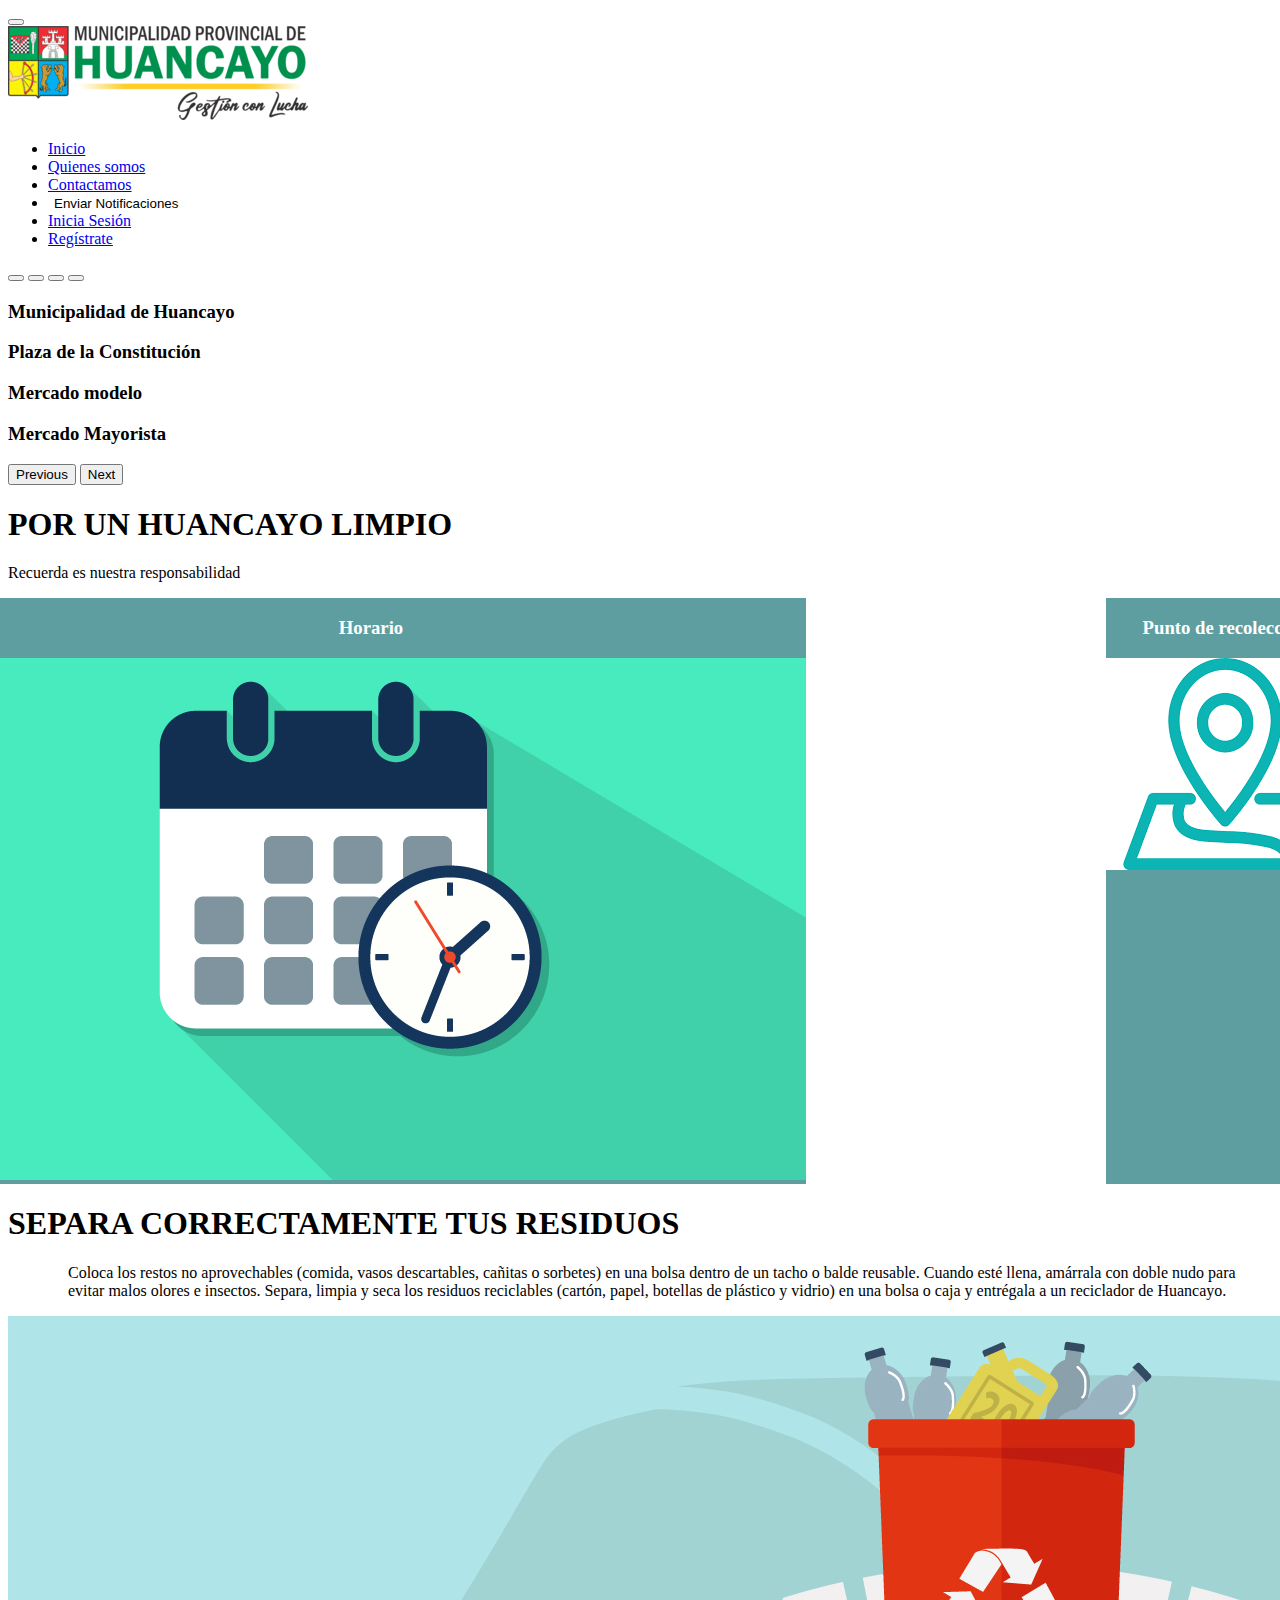
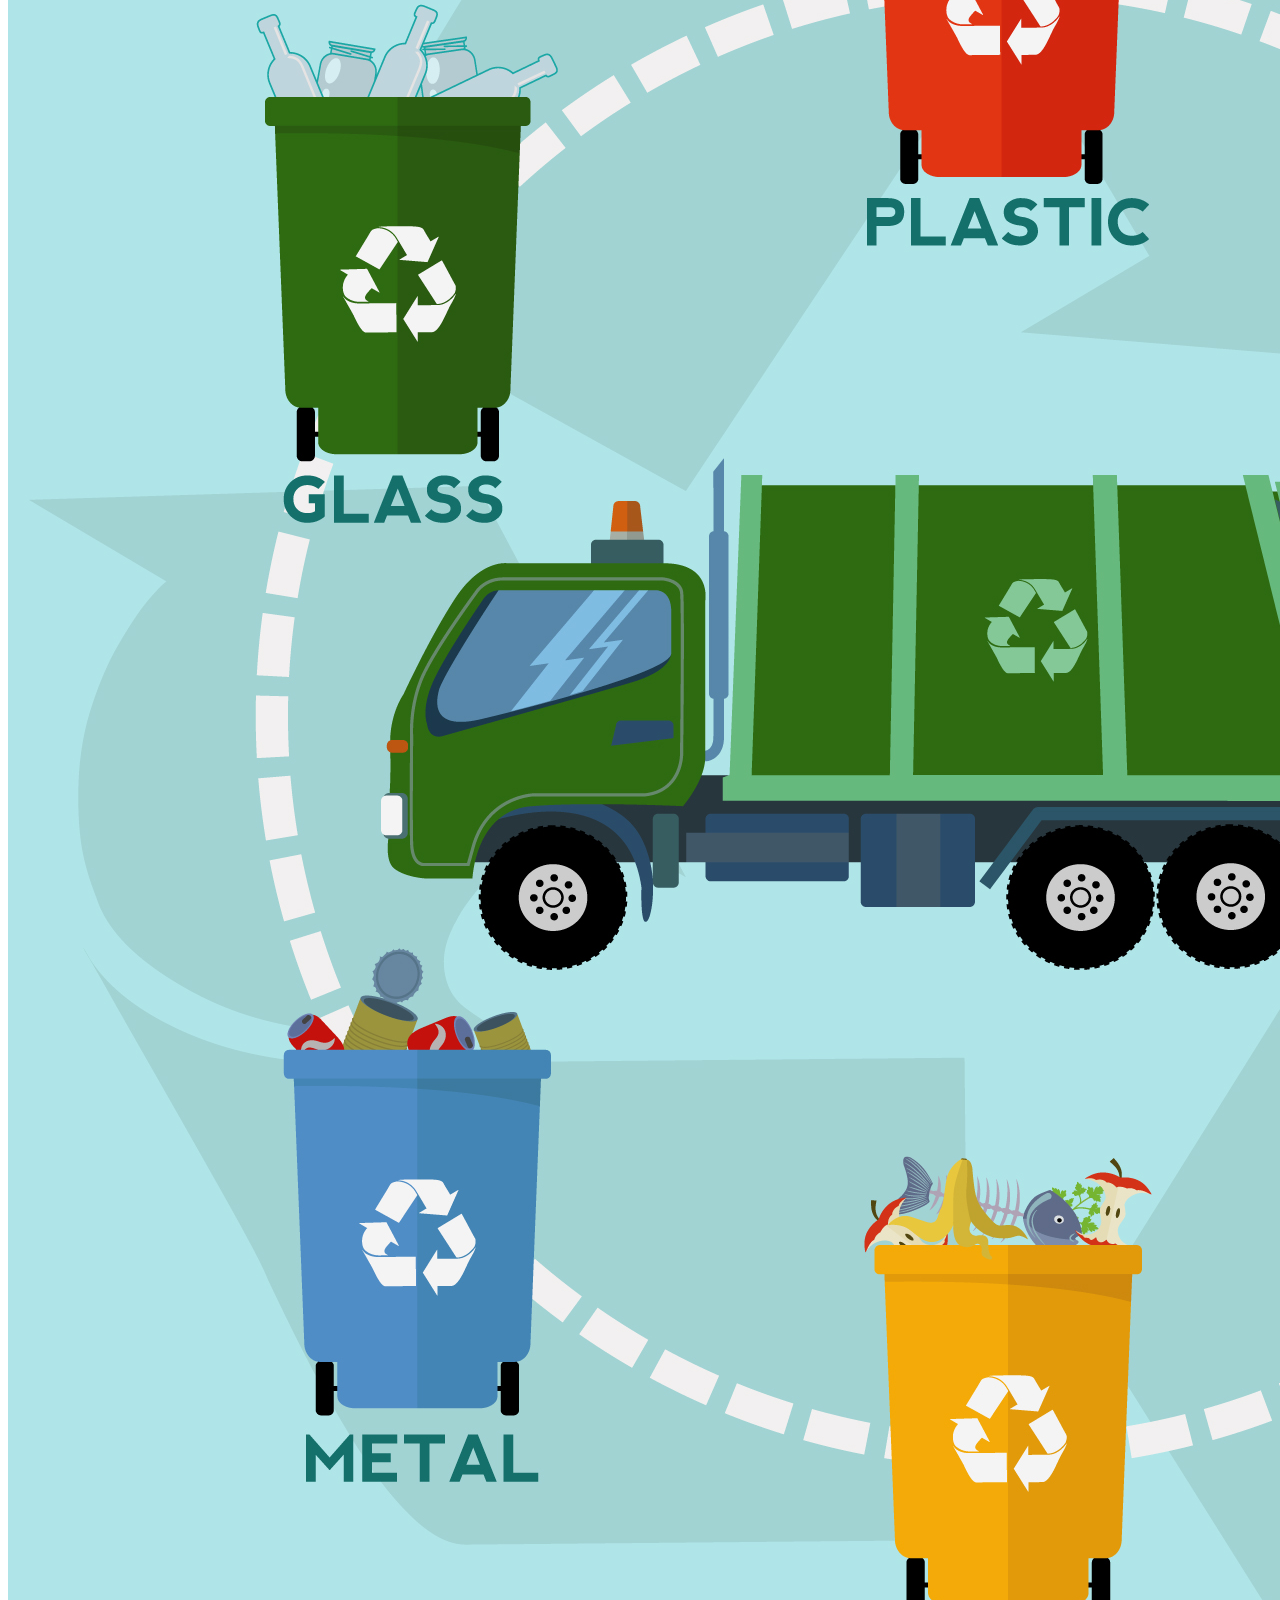
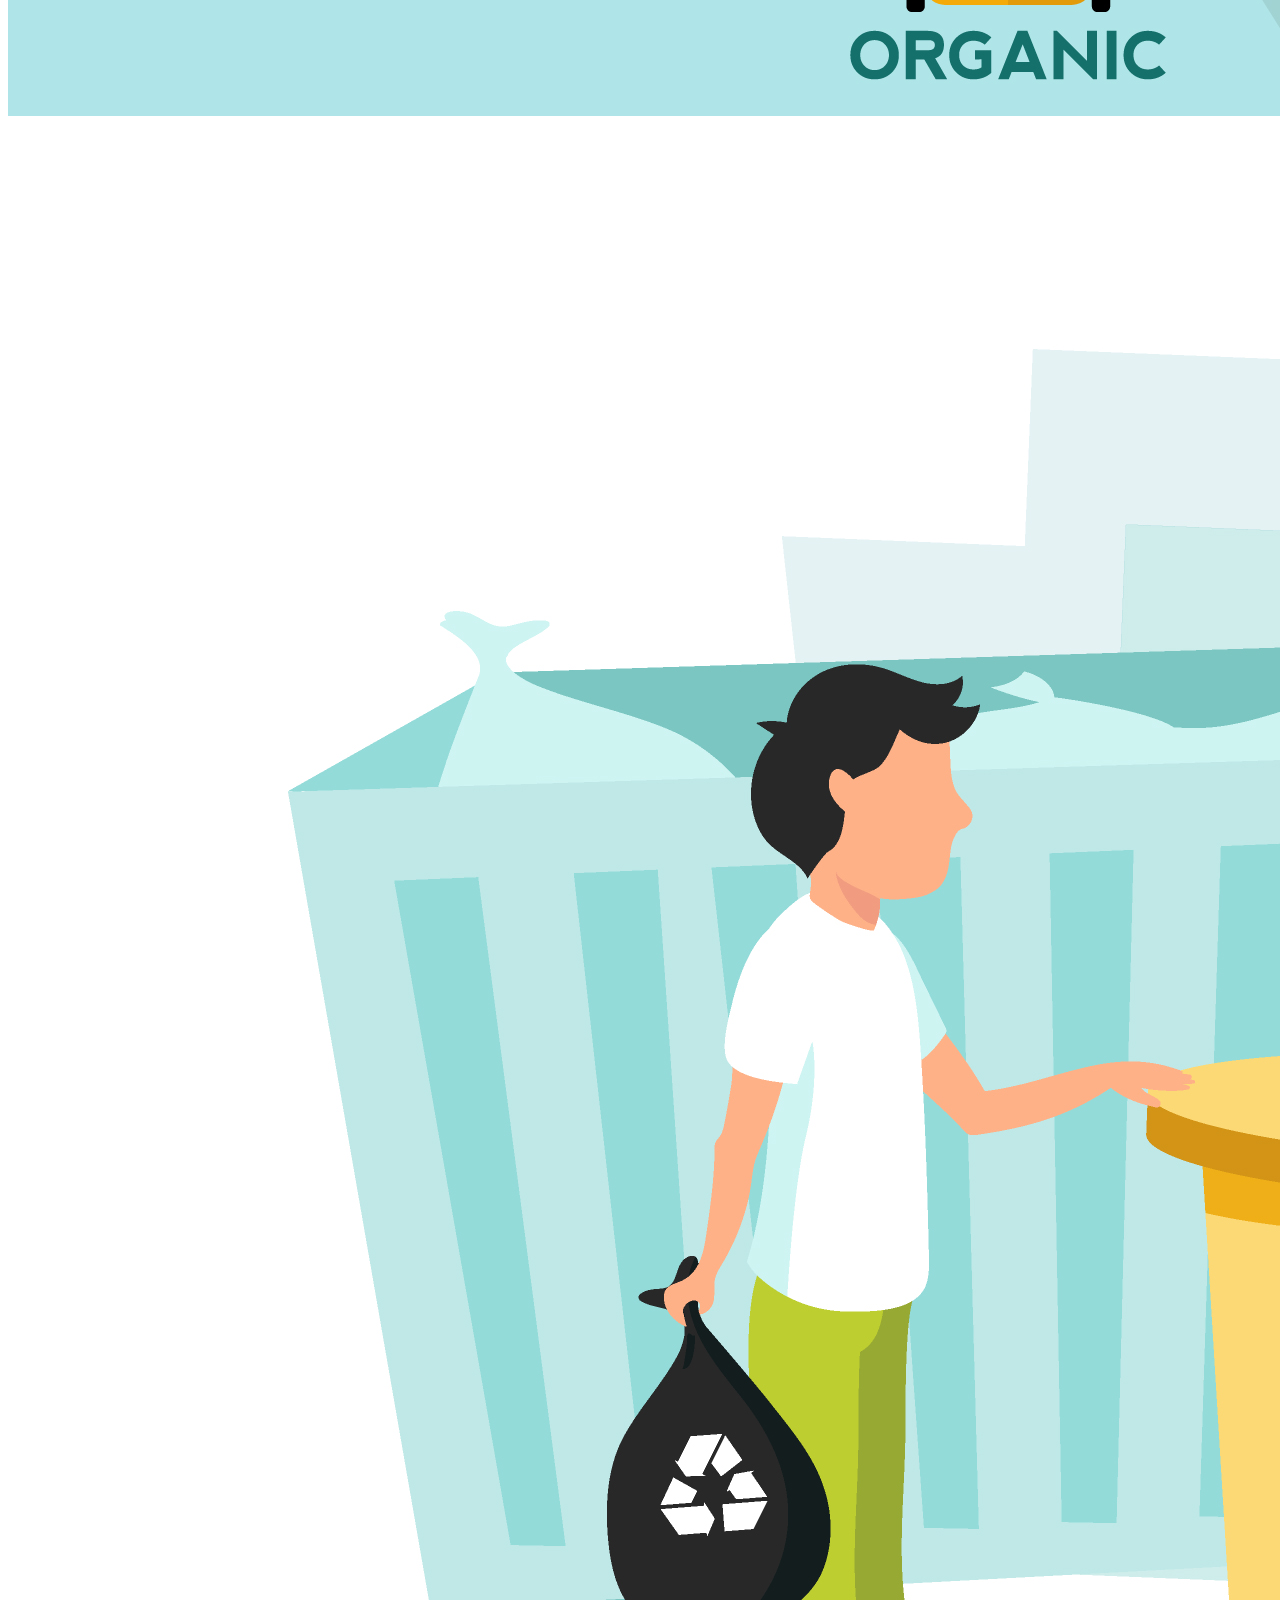
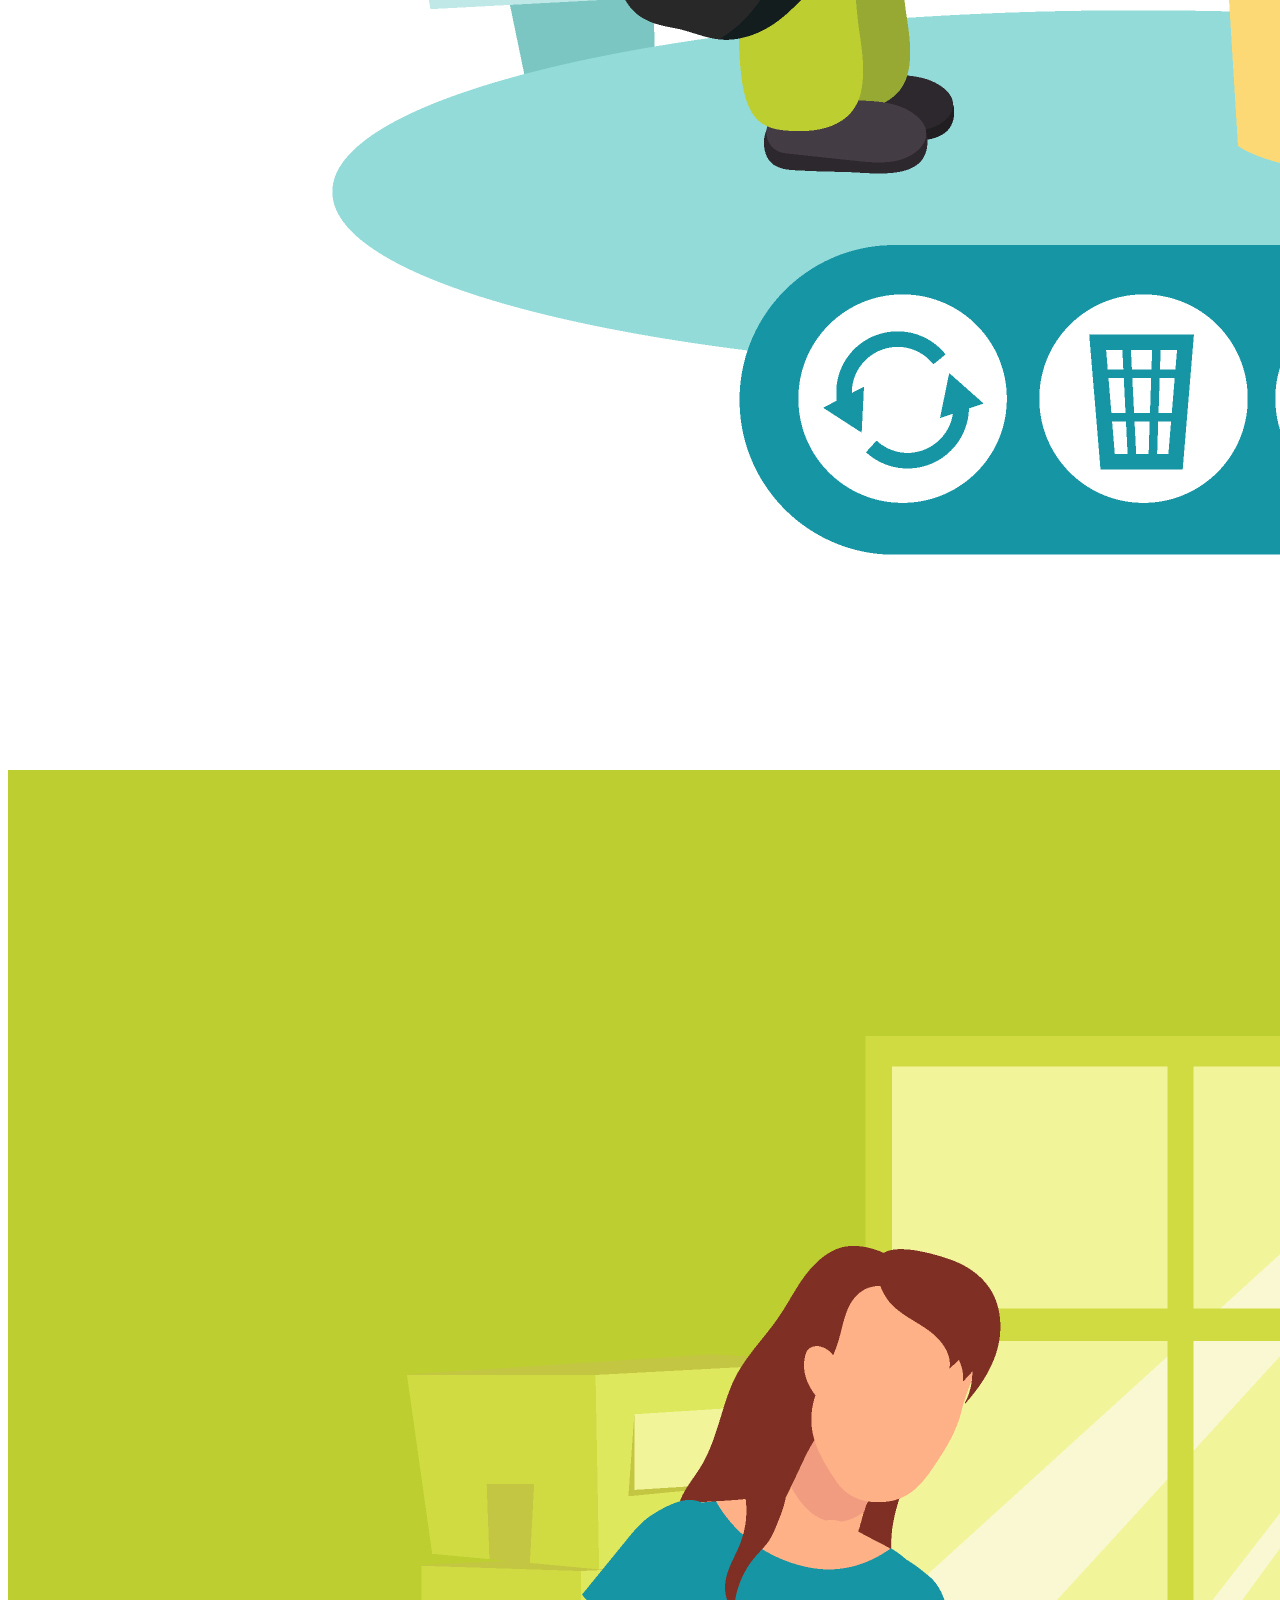
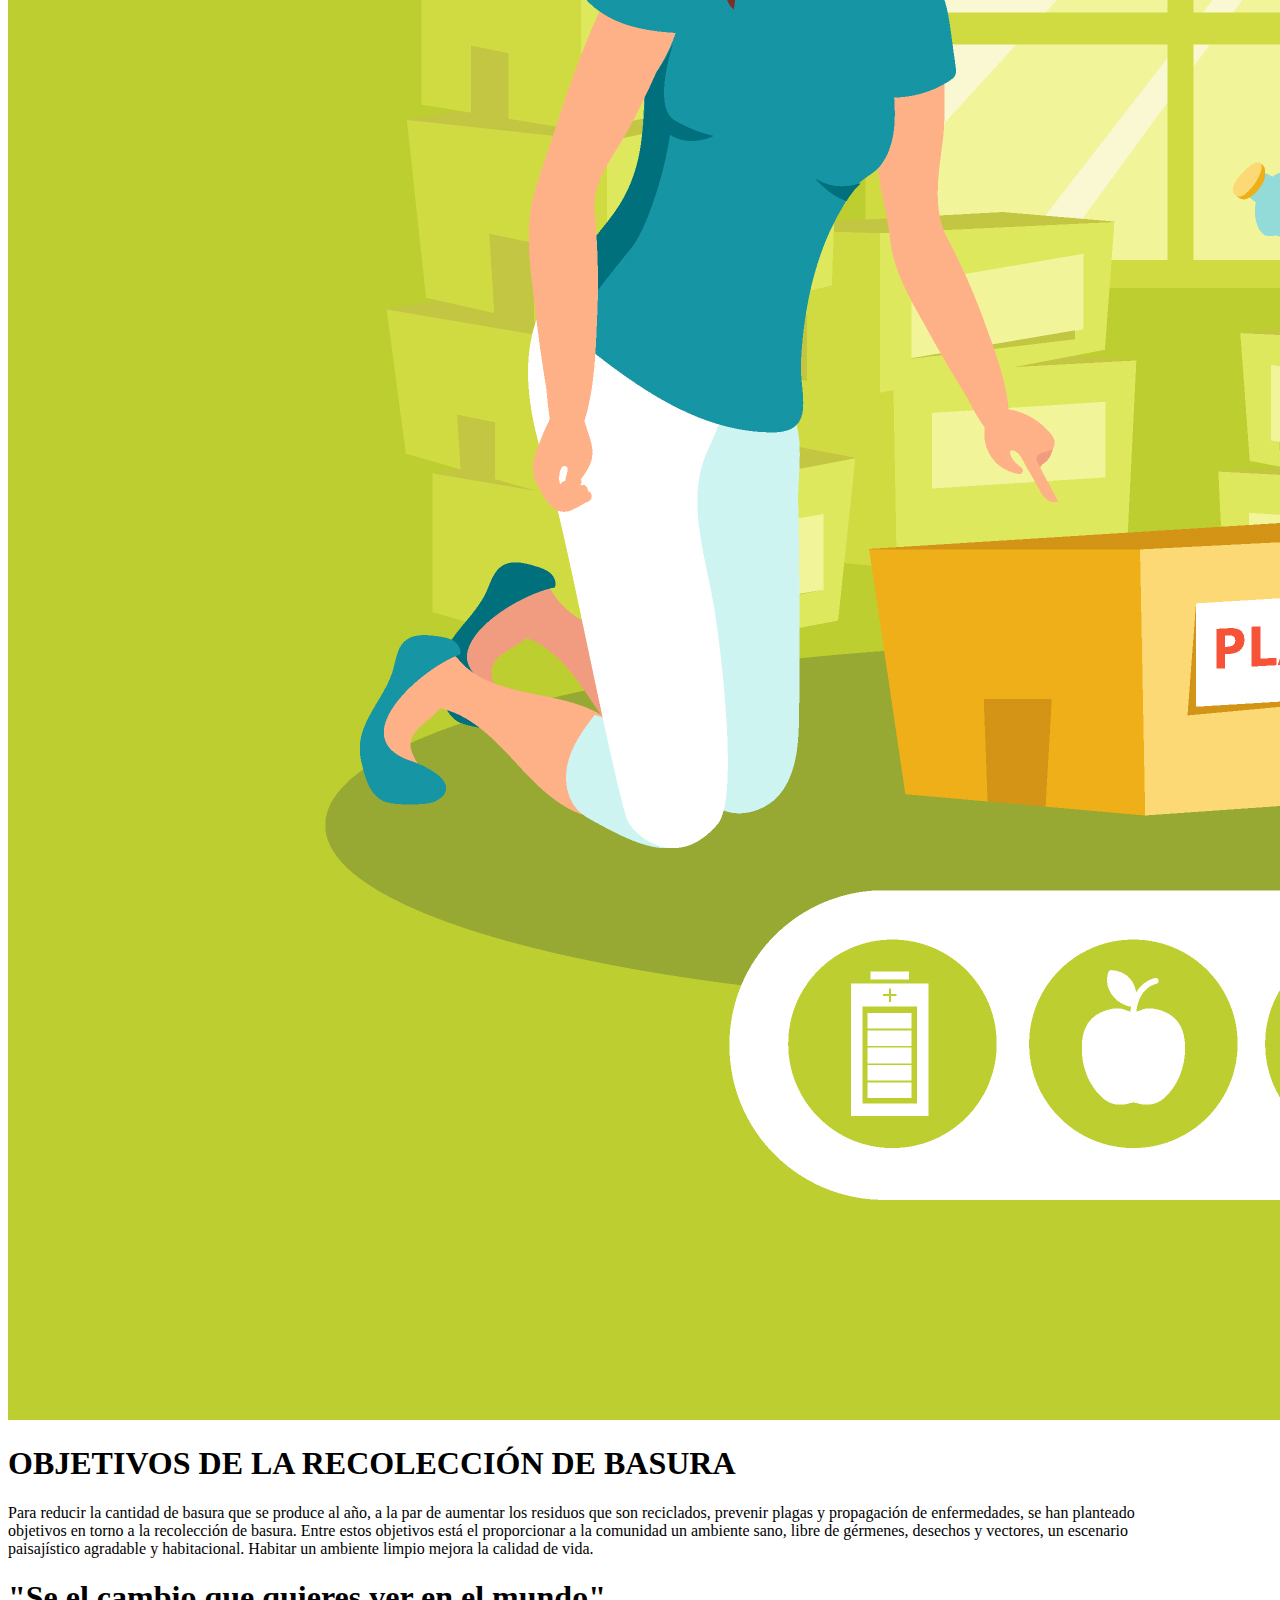
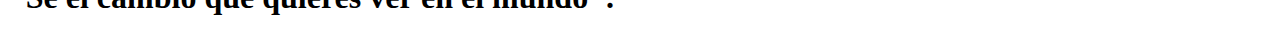
<file: index.html>
<!doctype html>
<html lang="en">

<head>
  <title>Municipalidad de Huancayo</title>
  <!-- Required meta tags -->
  <meta charset="utf-8">
  <meta name="viewport" content="width=device-width, initial-scale=1, shrink-to-fit=no">

  <!-- Bootstrap CSS v5.2.1 -->
  <link href="https://cdn.jsdelivr.net/npm/bootstrap@5.2.1/dist/css/bootstrap.min.css" rel="stylesheet"
    integrity="sha384-iYQeCzEYFbKjA/T2uDLTpkwGzCiq6soy8tYaI1GyVh/UjpbCx/TYkiZhlZB6+fzT" crossorigin="anonymous">
    <link href="https://fonts.googleapis.com/css2?family=Mulish:wght@300&display=swap" rel="stylesheet">
    <link rel="stylesheet" href="https://cdnjs.cloudflare.com/ajax/libs/font-awesome/5.15.3/css/all.min.css">
    <link rel="stylesheet" href="http://localhost:8080/appweb/css/estilos3.css">
</head>

<body>
<header>
<nav class="navbar navbar-expand-lg navbar-light bg-success-claro fixed-top">
  <div class="container">
  
    <!--<a class="navbar-brand" href="#">Start Bootstrap</a>-->
    <button class="navbar-toggler" type="button" data-bs-toggle="collapse" data-bs-target="#navbarResponsive" aria-controls="navbarResponsive" aria-expanded="false" aria-label="Toggle navigation">
      <span class="navbar-toggler-icon"></span>
    </button>
    <div class="collapse navbar-collapse" id="navbarResponsive">
    <img src="./src/img/LOGO.png" class="div-img">
      <ul class="navbar-nav ms-auto">
        <li class="nav-item active">
          <a class="nav-link text-white" href="./index.html">Inicio</a>
        </li>
        </li>
        <li class="nav-item ms-4">
          <a class="nav-link text-white" href="#">Quienes somos</a>
        </li>
        <li class="nav-item ms-4">
          <a class="nav-link text-white" href="#">Contactamos</a>
        </li>
        <li class="nav-item ms-4">
          <button class="nav-link text-white" id="button" style="border: none; background-color: transparent;">Enviar Notificaciones</button>
          <script src="./configuraciones/notificacion.js"></script>
        </li>
        <li class="nav-item ms-4">
          <a class="nav-link text-white"href="login/index.php">Inicia Sesión</a>
        </li>
        <li class="nav-item ms-4">
          <a class="nav-link text-white"href="usuario/vista_RegistroUsuario.php">Regístrate</a>
        </li>
      
      </ul>
    </div>
  </div>
</nav>

<header>

  <div id="carouselExampleCaptions" class="carousel slide" data-bs-ride="carousel">
    <div class="carousel-indicators">
      <button type="button" data-bs-target="#carouselExampleCaptions" data-bs-slide-to="0" class="active" aria-current="true" aria-label="Slide 1"></button>
      <button type="button" data-bs-target="#carouselExampleCaptions" data-bs-slide-to="1" aria-label="Slide 2"></button>
      <button type="button" data-bs-target="#carouselExampleCaptions" data-bs-slide-to="2" aria-label="Slide 3"></button>
      <button type="button" data-bs-target="#carouselExampleCaptions" data-bs-slide-to="3" aria-label="Slide 4"></button>
    </div>
    <div class="carousel-inner">
      <div class="carousel-item active" style="background-image: url('http://localhost:8080/appweb/src/img/Municipalidad_de_Huancayo.jpg')">
        <div class="carousel-caption">
          <h3 class="text-success bg-light">Municipalidad de Huancayo</h3>
          <p></p>
        </div>
      </div>
      <div class="carousel-item" style="background-image: url('http://localhost:8080/appweb/src/img/plaza.jpg')">
        <div class="carousel-caption">
          <h3 class="text-success bg-light">Plaza de la Constitución</h3>
          <p></p>
        </div>
      </div>
      <div class="carousel-item" style="background-image: url('http://localhost:8080/appweb/src/img/Mercado_modelo.jpg')">
        <div class="carousel-caption">
          <h3 class="text-success bg-light">Mercado modelo</h3>
          <p></p>
        </div>
      </div>
      <div class="carousel-item" style="background-image: url('http://localhost:8080/appweb/src/img/Mercado_mayorista.jpg')">
        <div class="carousel-caption">
          <h3 class="text-success bg-light">Mercado Mayorista</h3>
          <p></p>
        </div>
      </div>
    </div>
    <button class="carousel-control-prev" type="button" data-bs-target="#carouselExampleCaptions" data-bs-slide="prev">
      <span class="carousel-control-prev-icon" aria-hidden="true"></span>
      <span class="visually-hidden">Previous</span>
    </button>
    <button class="carousel-control-next" type="button" data-bs-target="#carouselExampleCaptions" data-bs-slide="next">
      <span class="carousel-control-next-icon" aria-hidden="true"></span>
      <span class="visually-hidden">Next</span>
    </button>
  </div>
</header>

<!-- Page Content -->
<section class="py-5">
  <div class="container">
    <h1 class="fw-light text-success text-center">POR UN HUANCAYO LIMPIO</h1>
    <p class="lead text-center">Recuerda es nuestra responsabilidad</p>
  </div>
  <div class="bg-success-claro2 py-5" style="display: flex; justify-content: center;">
    <div style="align-items: center; background-color: cadetblue;">
      <h3 style="text-align: center; color: white;">Horario</h3>
      <input type="image" src="./src/img/Horario.jpg" href="#" class="div-img2">
    </div>
    <div style="align-items: center; background-color:cadetblue; margin-left: 300px;">
      <h3 style="text-align: center; color: white;">Punto de recoleccion</h3>
      <input type="image" src="./src/img/Punto_de_Recoleccion.png" class="div-img2">
    </div>
  </div>
  <div class="row bg-light">
    <div class="col-6 py-5">
      <h1 class="fw-light text-success text-center">SEPARA CORRECTAMENTE TUS RESIDUOS</h1>
      <p class="lead text-align py-4" style="margin-left: 60px;">Coloca los restos no aprovechables (comida, vasos descartables, cañitas o sorbetes) 
        en una bolsa dentro de un tacho o balde reusable. Cuando esté llena, amárrala con doble nudo para evitar malos 
        olores e insectos. Separa, limpia y seca los residuos reciclables (cartón, papel, botellas de plástico y vidrio) 
        en una bolsa o caja y entrégala a un reciclador de Huancayo.</p>
    </div>
    <div class="d-flex col-6 justify-content-center py-5">
      <img src="./src/img/SepararResiduos.jpg" class="div-img3">
    </div>
  </div>
  <div class="row bg-success">
    <div class="d-flex col-6 justify-content-center py-5">
      <img src="./src/img/ObjetivosRecoleccionBasura.jpg" class="div-img3"> 
    </div>
    <div class="col-6 py-5 ">
      <h1 class="fw-light text-white text-center"  style="margin-right: 80px;">OBJETIVOS DE LA RECOLECCIÓN DE BASURA</h1>
      <p class="lead text-align text-white py-4" style="margin-right: 80px;">Para reducir la cantidad de basura que se produce al año, 
        a la par de aumentar los residuos que son reciclados, prevenir plagas y propagación de enfermedades, 
        se han planteado objetivos en torno a la recolección de basura. Entre estos objetivos está el proporcionar a la comunidad un ambiente sano, 
        libre de gérmenes, desechos y vectores, un escenario paisajístico agradable y habitacional. Habitar un ambiente limpio mejora la calidad de vida.</p>
    </div>
  </div>
  <div class="row bg-success-claro">
    <div class="py-5 ">
      <h1 class="fw-light text-white text-center">"Se el cambio que quieres ver en el mundo".</h1>
    </div>
  </div>
</section>
<main>

</main>
<footer>
    <!-- place footer here -->
</footer>
  <!-- Bootstrap JavaScript Libraries -->
<script src="https://cdn.jsdelivr.net/npm/@popperjs/core@2.11.6/dist/umd/popper.min.js"
    integrity="sha384-oBqDVmMz9ATKxIep9tiCxS/Z9fNfEXiDAYTujMAeBAsjFuCZSmKbSSUnQlmh/jp3" crossorigin="anonymous">
</script>

<script src="https://cdn.jsdelivr.net/npm/bootstrap@5.2.1/dist/js/bootstrap.min.js"
  integrity="sha384-7VPbUDkoPSGFnVtYi0QogXtr74QeVeeIs99Qfg5YCF+TidwNdjvaKZX19NZ/e6oz" crossorigin="anonymous">
</script>
<script>
</script>

</body>

</html>
</file>
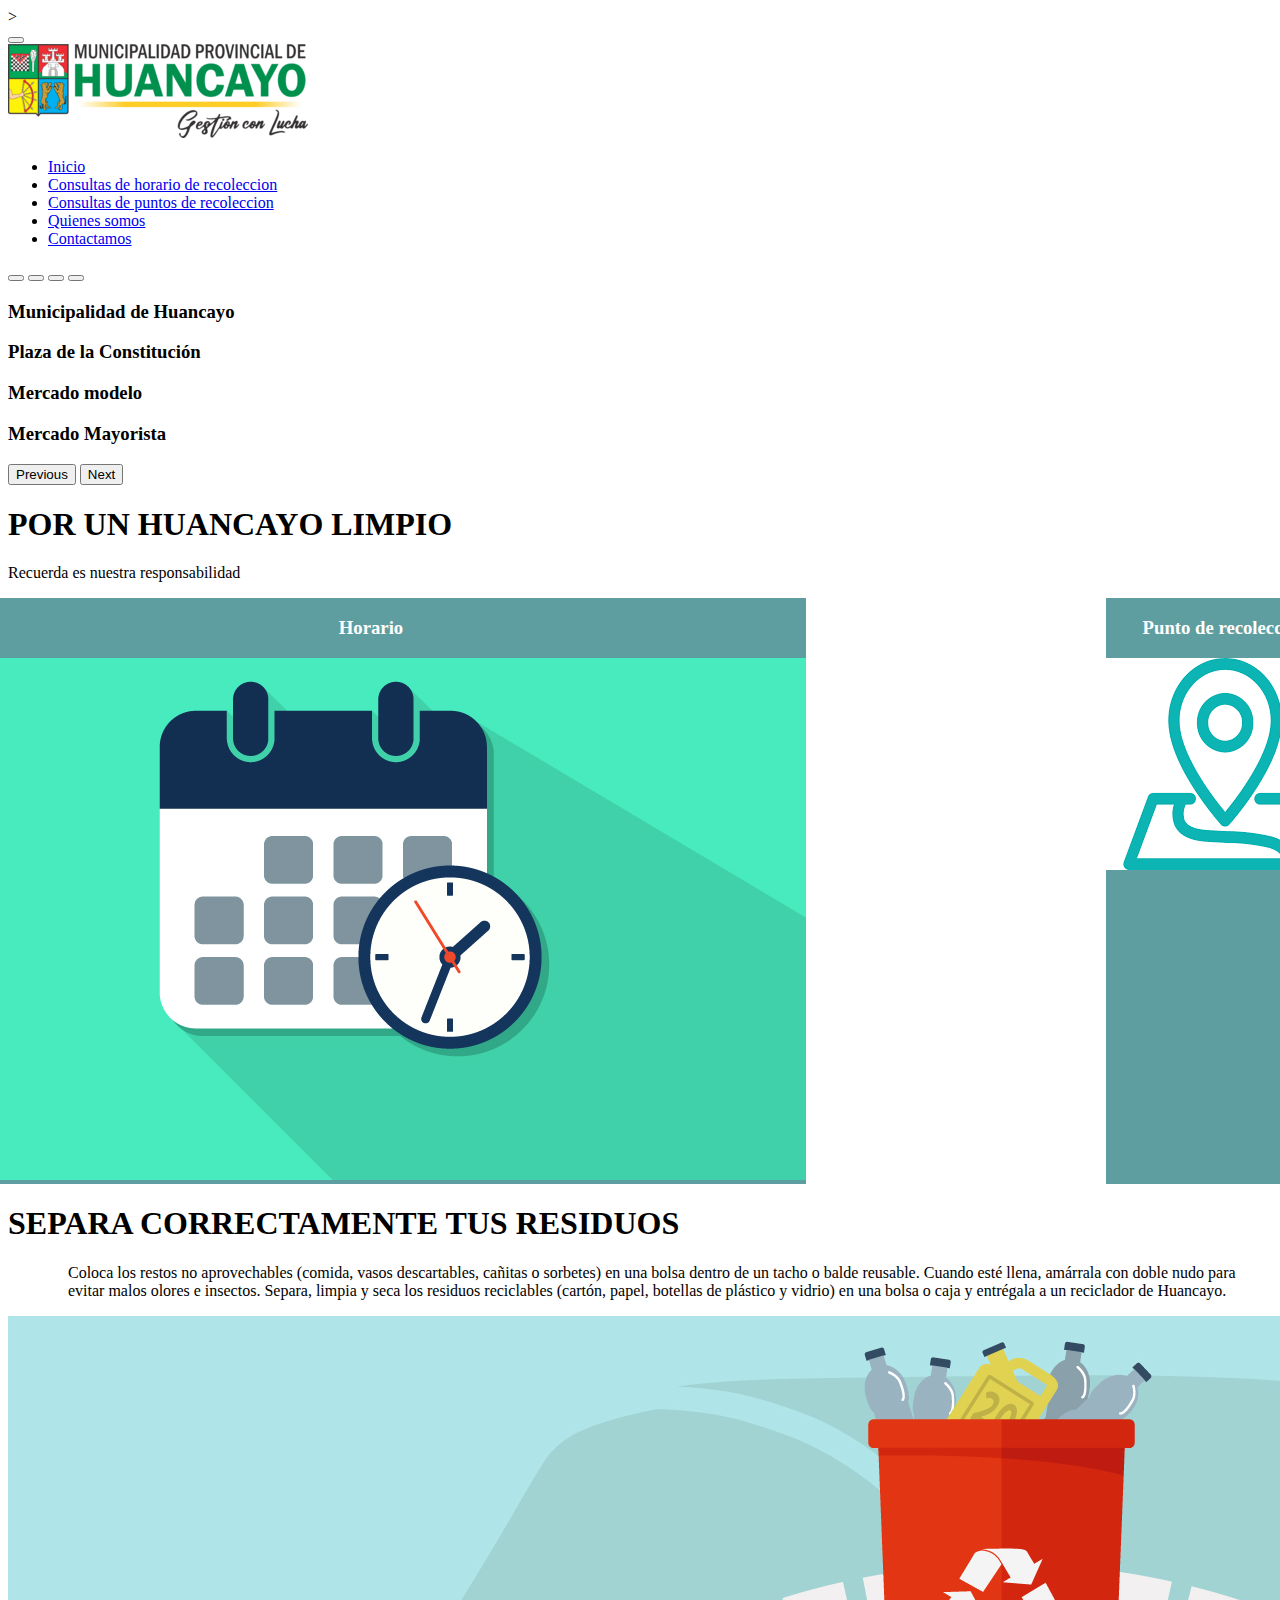
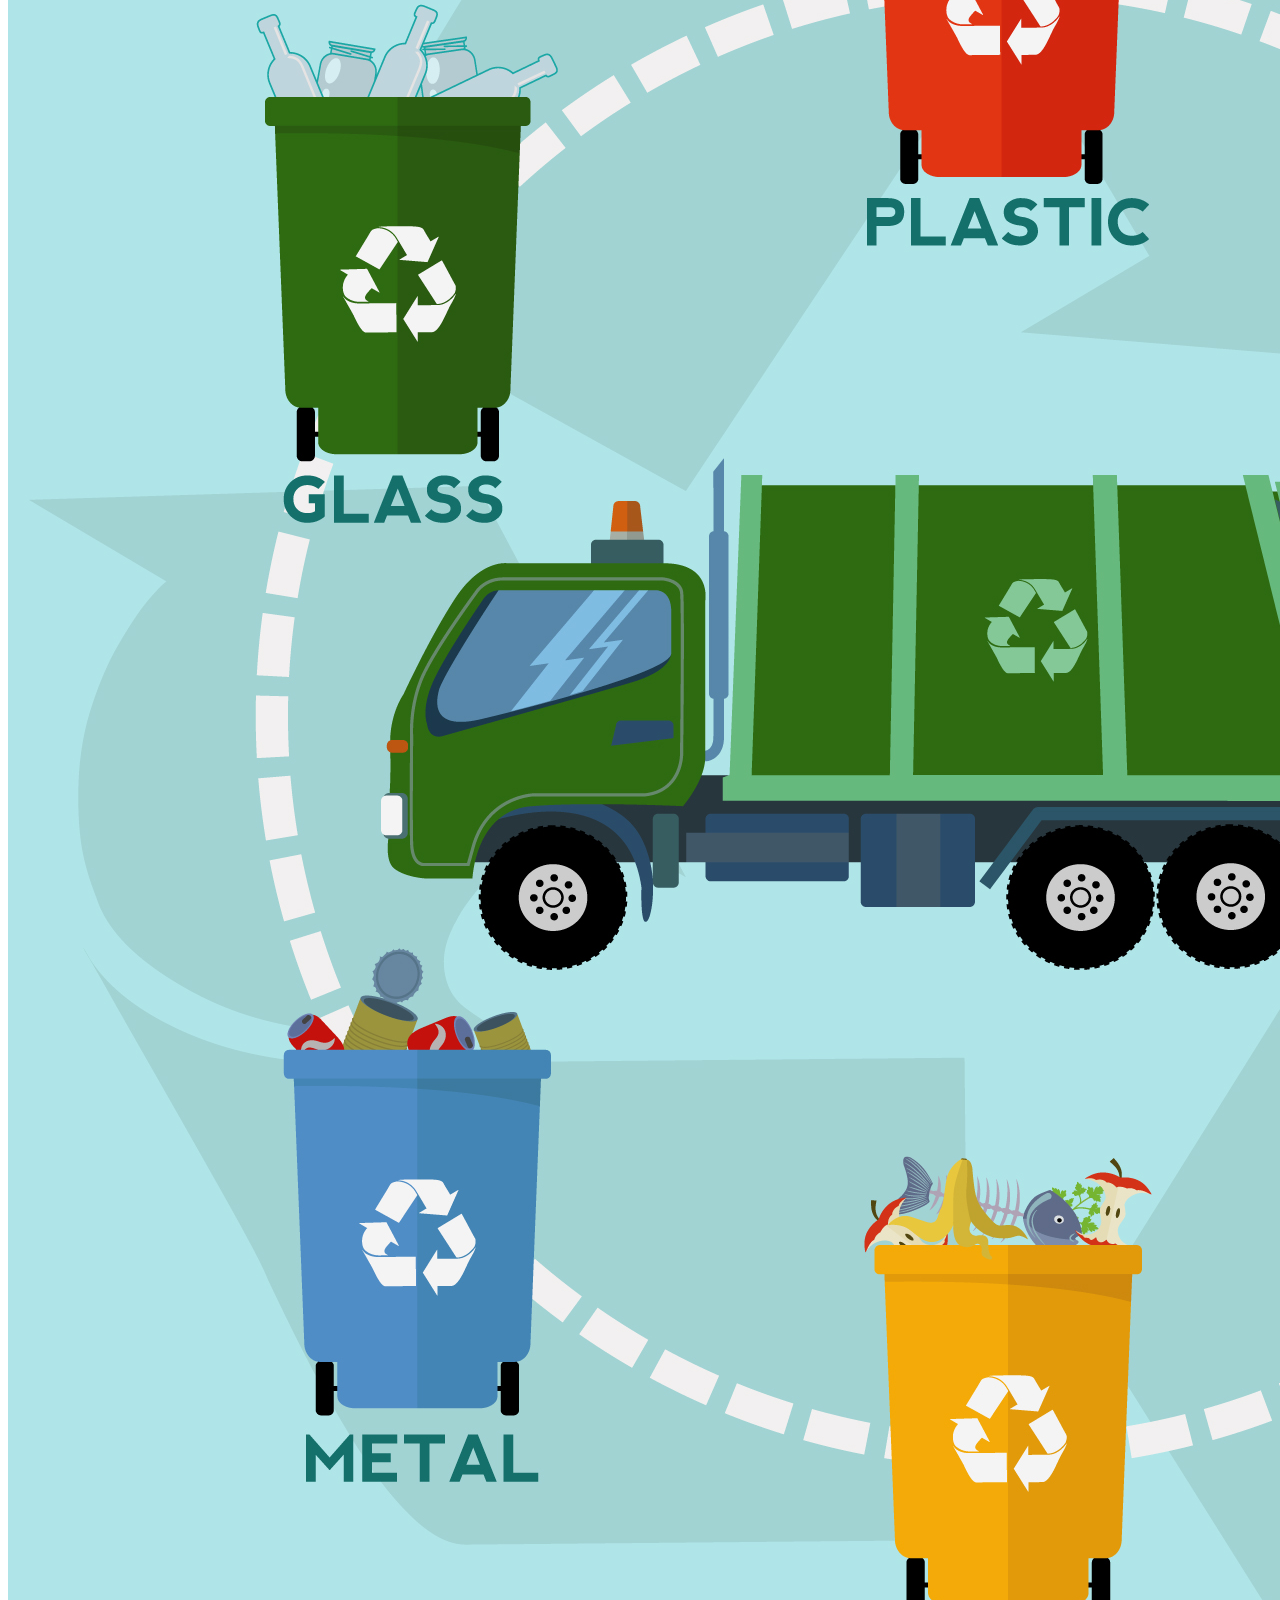
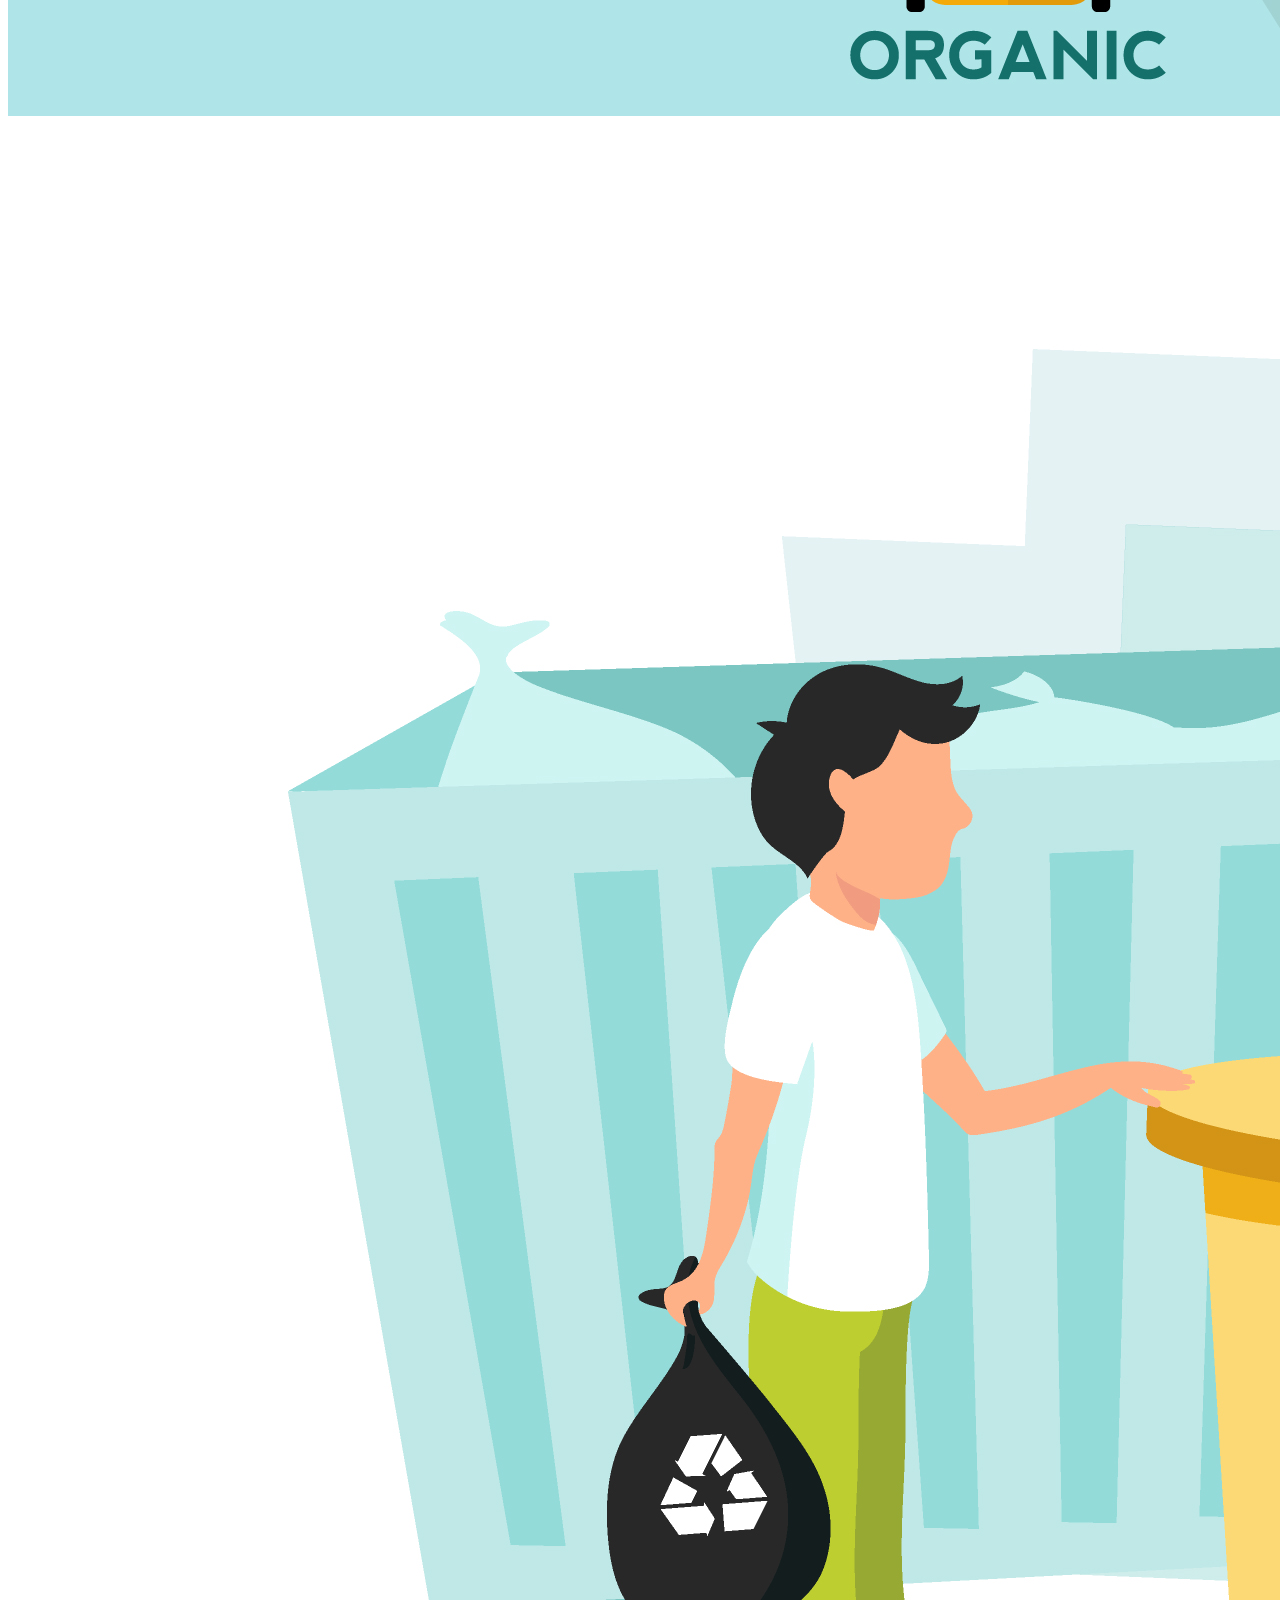
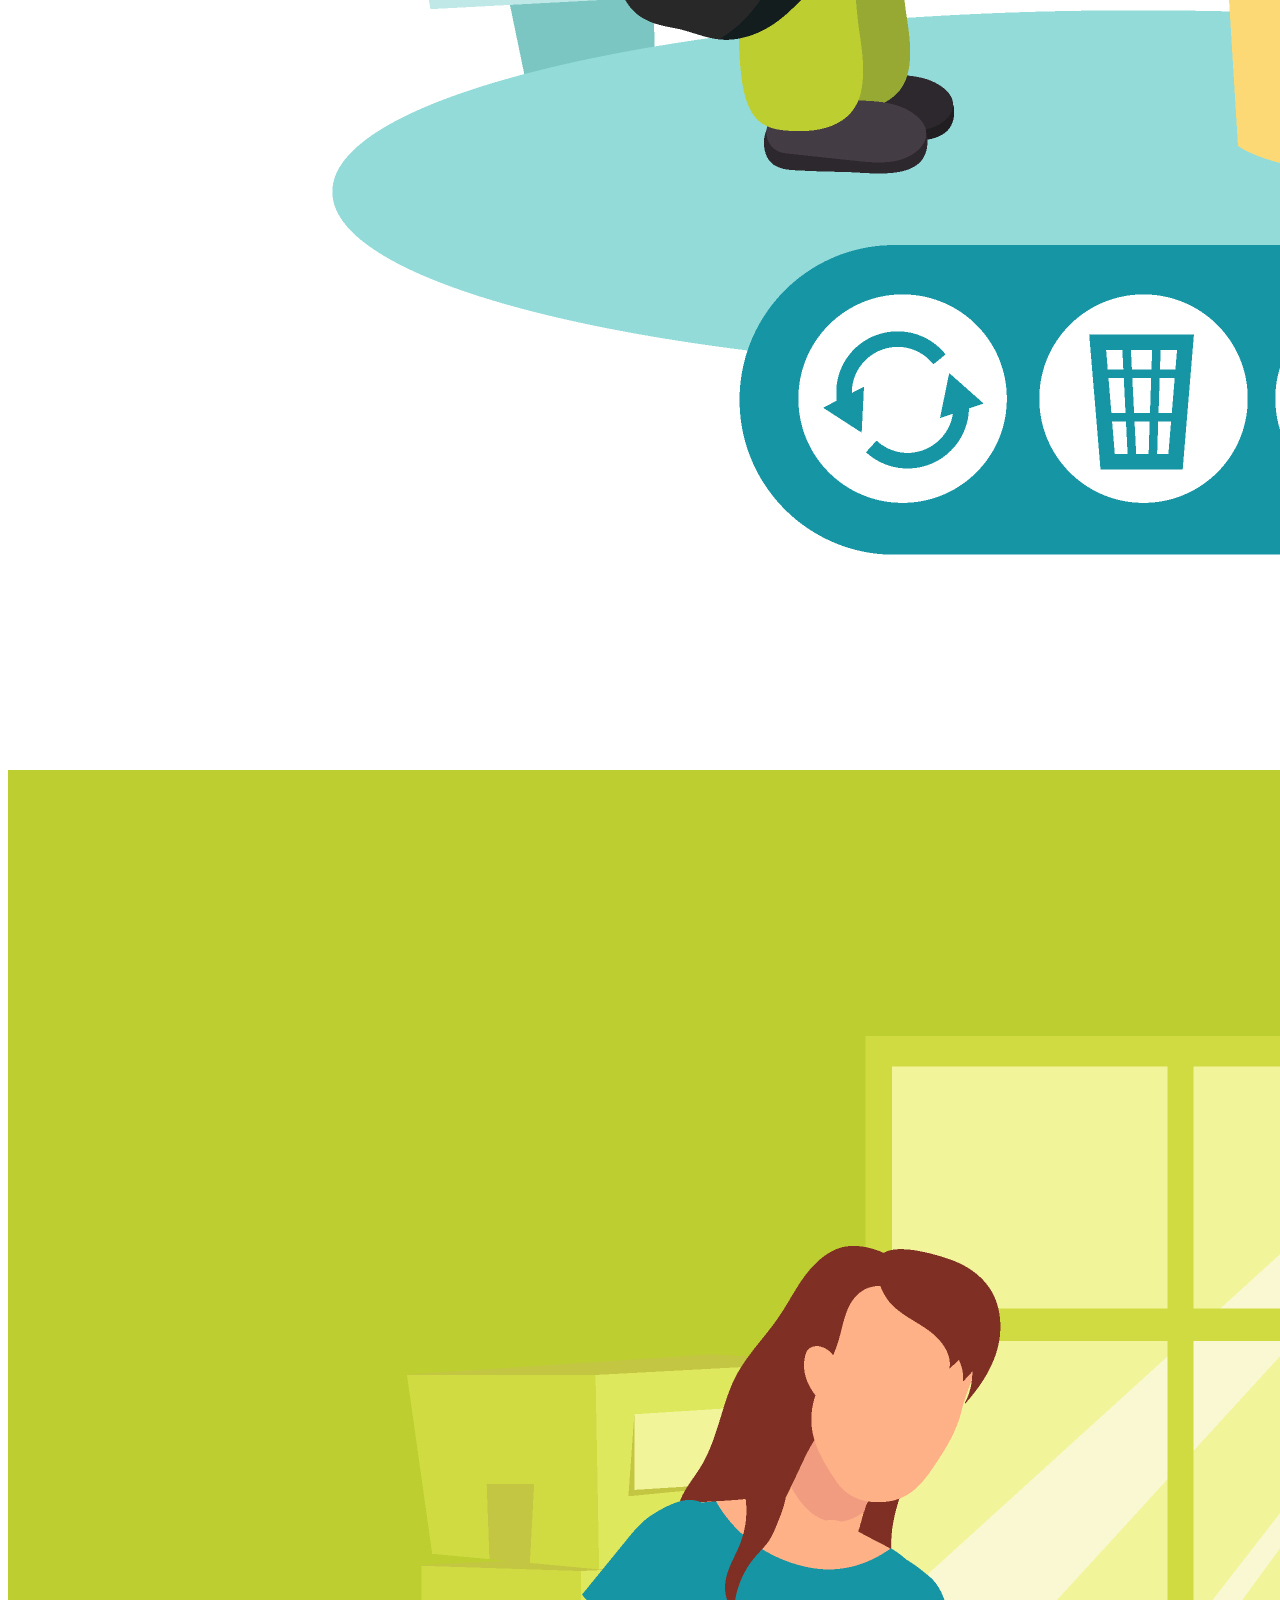
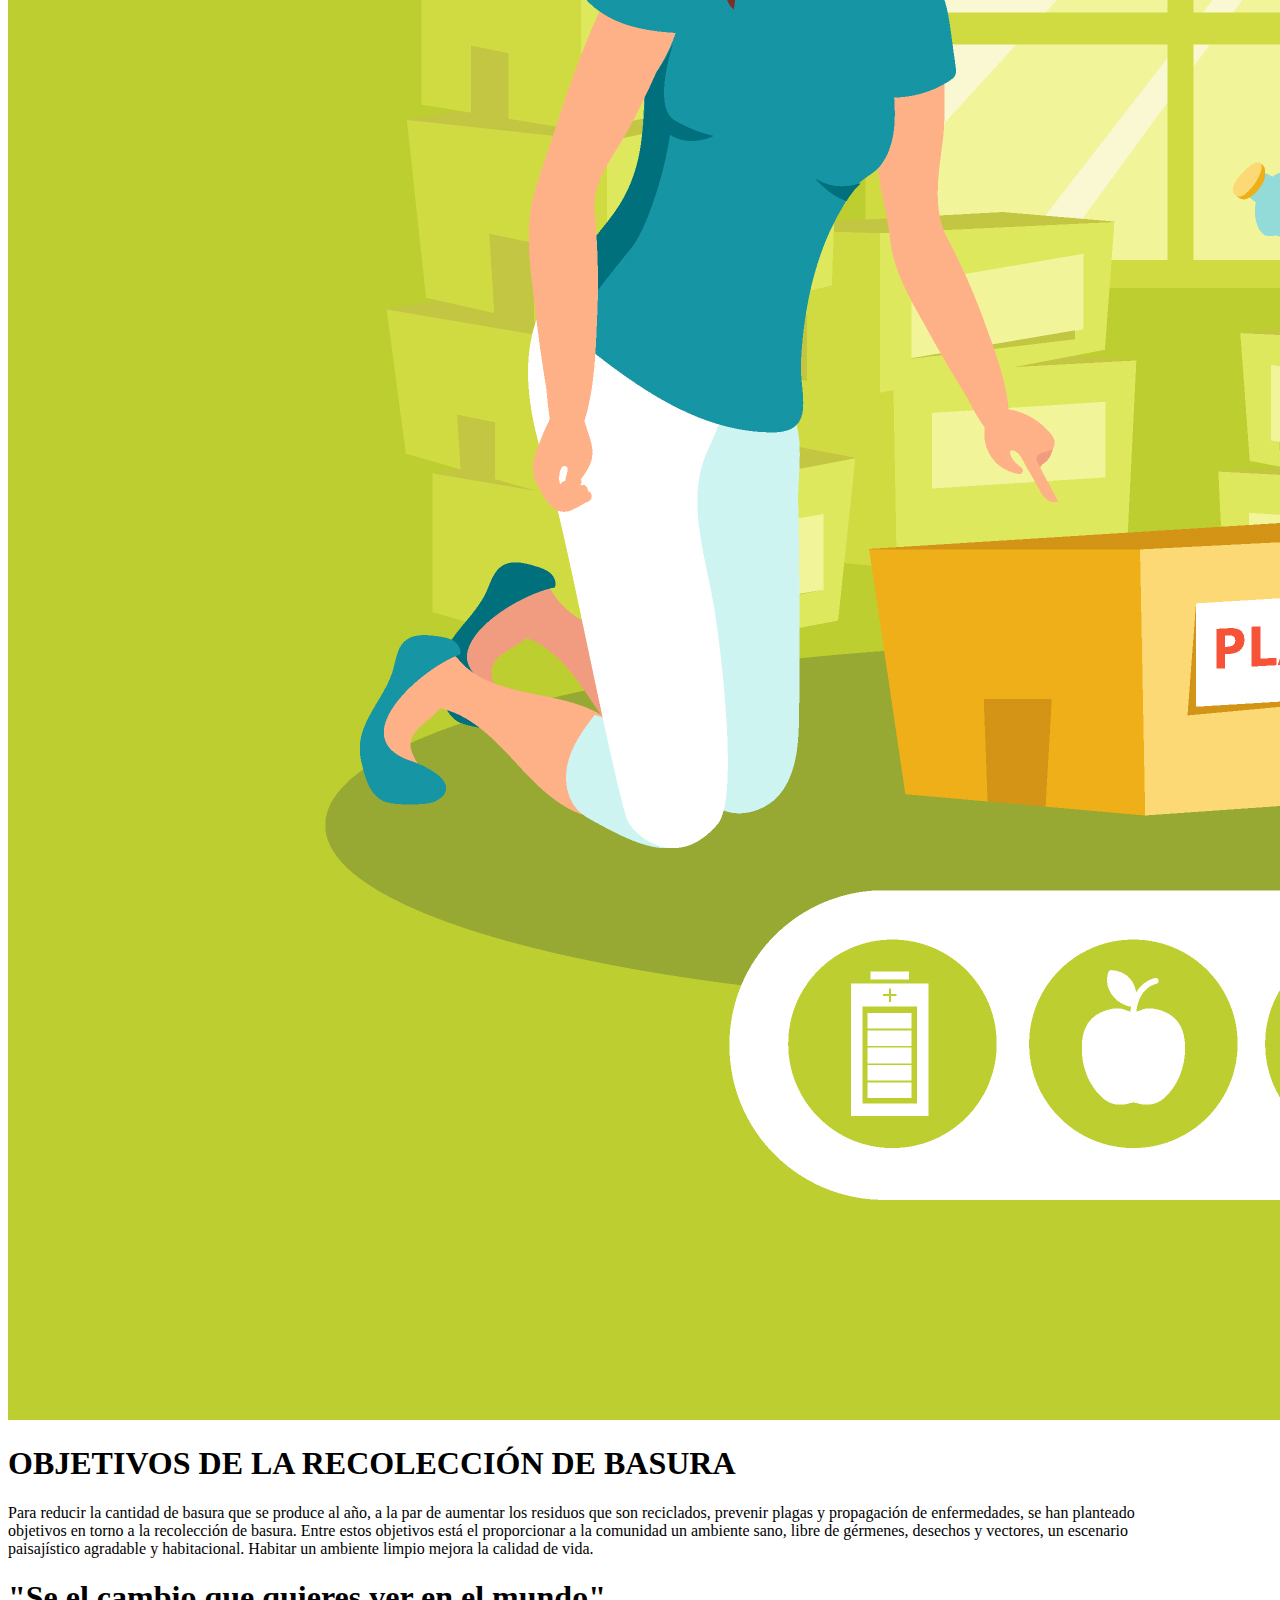
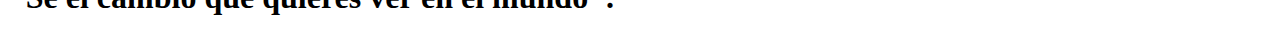
<file: consultas_personas/index.html>
<!doctype html>
<html lang="en">

<head>
  <title>Municipalidad de Huancayo</title>
  <!-- Required meta tags -->
  <meta charset="utf-8">
  <meta name="viewport" content="width=device-width, initial-scale=1, shrink-to-fit=no">

  <!-- Bootstrap CSS v5.2.1 -->
  <link href="https://cdn.jsdelivr.net/npm/bootstrap@5.2.1/dist/css/bootstrap.min.css" rel="stylesheet"
    integrity="sha384-iYQeCzEYFbKjA/T2uDLTpkwGzCiq6soy8tYaI1GyVh/UjpbCx/TYkiZhlZB6+fzT" crossorigin="anonymous">
    <link href="https://fonts.googleapis.com/css2?family=Mulish:wght@300&display=swap" rel="stylesheet">
    <link rel="stylesheet" href="https://cdnjs.cloudflare.com/ajax/libs/font-awesome/5.15.3/css/all.min.css">
    <link rel="stylesheet" href="http://localhost:8080/appweb/css/estilos3.css">
</head>

<body onload="mostrarNotificacion()"></body>>
<header>
<nav class="navbar navbar-expand-lg navbar-light bg-success-claro fixed-top">
  <div class="container">
  
    <!--<a class="navbar-brand" href="#">Start Bootstrap</a>-->
    <button class="navbar-toggler" type="button" data-bs-toggle="collapse" data-bs-target="#navbarResponsive" aria-controls="navbarResponsive" aria-expanded="false" aria-label="Toggle navigation">
      <span class="navbar-toggler-icon"></span>
    </button>
    <div class="collapse navbar-collapse" id="navbarResponsive">
    <img src="../src/img/LOGO.png" class="div-img">
      <ul class="navbar-nav ms-auto">
        <li class="nav-item active">
          <a class="nav-link text-white" href="../consultas_personas/index.html">Inicio</a>
        </li>
        <li class="nav-item ms-4">
          <a class="nav-link text-white" href="../consultas_personas/horarios/mostrar_horario.php">Consultas de horario de recoleccion</a>
        </li>
        <li class="nav-item ms-4">
          <a class="nav-link text-white" href="../consultas_personas/puntos_recoleccion/mostrar_puntoRecoleccion.php">Consultas de puntos de recoleccion</a>
        </li>
        <li class="nav-item ms-4">
          <a class="nav-link text-white" href="#">Quienes somos</a>
        </li>
        <li class="nav-item ms-4">
          <a class="nav-link text-white" href="#">Contactamos</a>
        </li>
        <script src="../configuraciones/notificacion.js"></script>
      </ul>
    </div>
  </div>
</nav>

<header>

  <div id="carouselExampleCaptions" class="carousel slide" data-bs-ride="carousel">
    <div class="carousel-indicators">
      <button type="button" data-bs-target="#carouselExampleCaptions" data-bs-slide-to="0" class="active" aria-current="true" aria-label="Slide 1"></button>
      <button type="button" data-bs-target="#carouselExampleCaptions" data-bs-slide-to="1" aria-label="Slide 2"></button>
      <button type="button" data-bs-target="#carouselExampleCaptions" data-bs-slide-to="2" aria-label="Slide 3"></button>
      <button type="button" data-bs-target="#carouselExampleCaptions" data-bs-slide-to="3" aria-label="Slide 4"></button>
    </div>
    <div class="carousel-inner">
      <div class="carousel-item active" style="background-image: url('http://localhost:8080/appweb/src/img/Municipalidad_de_Huancayo.jpg')">
        <div class="carousel-caption">
          <h3 class="text-success bg-light">Municipalidad de Huancayo</h3>
          <p></p>
        </div>
      </div>
      <div class="carousel-item" style="background-image: url('http://localhost:8080/appweb/src/img/plaza.jpg')">
        <div class="carousel-caption">
          <h3 class="text-success  bg-light">Plaza de la Constitución</h3>
          <p></p>
        </div>
      </div>
      <div class="carousel-item" style="background-image: url('http://localhost:8080/appweb/src/img/Mercado_modelo.jpg')">
        <div class="carousel-caption">
          <h3 class="text-success bg-light">Mercado modelo</h3>
          <p></p>
        </div>
      </div>
      <div class="carousel-item" style="background-image: url('http://localhost:8080/appweb/src/img/Mercado_mayorista.jpg')">
        <div class="carousel-caption">
          <h3 class="text-success bg-light">Mercado Mayorista</h3>
          <p></p>
        </div>
      </div>
    </div>
    <button class="carousel-control-prev" type="button" data-bs-target="#carouselExampleCaptions" data-bs-slide="prev">
      <span class="carousel-control-prev-icon" aria-hidden="true"></span>
      <span class="visually-hidden">Previous</span>
    </button>
    <button class="carousel-control-next" type="button" data-bs-target="#carouselExampleCaptions" data-bs-slide="next">
      <span class="carousel-control-next-icon" aria-hidden="true"></span>
      <span class="visually-hidden">Next</span>
    </button>
  </div>
</header>

<!-- Page Content -->
<section class="py-5">
  <div class="container bg-light">
    <h1 class="fw-light text-success text-center">POR UN HUANCAYO LIMPIO</h1>
    <p class="lead text-center">Recuerda es nuestra responsabilidad</p>
  </div>
  <div class="bg-success-claro2 py-5" style="display: flex; justify-content: center;">
    <div style="align-items: center; background-color: cadetblue;">
      <h3 style="text-align: center; color: white;">Horario</h3>
      <form action="../consultas_personas/horarios/mostrar_horario.php" method="get">
        <input type="image" src="../src/img/Horario.jpg" class="div-img2">
      </form>
    </div>
    <div style="align-items: center; background-color:cadetblue; margin-left: 300px;">
      <h3 style="text-align: center; color: white;">Punto de recoleccion</h3>
      <form action="../consultas_personas/puntos_recoleccion/mostrar_puntoRecoleccion.php" method="get">
        <input type="image" src="../src/img/Punto_de_Recoleccion.png" href="" class="div-img2">
      </form>
    </div>
  </div>
  <div class="row bg-light">
    <div class="col-6 py-5">
      <h1 class="fw-light text-success text-center">SEPARA CORRECTAMENTE TUS RESIDUOS</h1>
      <p class="lead text-align py-4" style="margin-left: 60px;">Coloca los restos no aprovechables (comida, vasos descartables, cañitas o sorbetes) 
        en una bolsa dentro de un tacho o balde reusable. Cuando esté llena, amárrala con doble nudo para evitar malos 
        olores e insectos. Separa, limpia y seca los residuos reciclables (cartón, papel, botellas de plástico y vidrio) 
        en una bolsa o caja y entrégala a un reciclador de Huancayo.</p>
    </div>
    <div class="d-flex col-6 justify-content-center py-5">
      <img src="../src/img/SepararResiduos.jpg" class="div-img3">
    </div>
  </div>
  <div class="row bg-success">
    <div class="d-flex col-6 justify-content-center py-5">
      <img src="../src/img/ObjetivosRecoleccionBasura.jpg" class="div-img3"> 
    </div>
    <div class="col-6 py-5 ">
      <h1 class="fw-light text-white text-center"  style="margin-right: 80px;">OBJETIVOS DE LA RECOLECCIÓN DE BASURA</h1>
      <p class="lead text-align text-white py-4" style="margin-right: 80px;">Para reducir la cantidad de basura que se produce al año, 
        a la par de aumentar los residuos que son reciclados, prevenir plagas y propagación de enfermedades, 
        se han planteado objetivos en torno a la recolección de basura. Entre estos objetivos está el proporcionar a la comunidad un ambiente sano, 
        libre de gérmenes, desechos y vectores, un escenario paisajístico agradable y habitacional. Habitar un ambiente limpio mejora la calidad de vida.</p>
    </div>
  </div>
  <div class="row bg-success-claro">
    <div class="py-5 ">
      <h1 class="fw-light text-white text-center">"Se el cambio que quieres ver en el mundo".</h1>
    </div>
  </div>
 
</section>
<main>

</main>
<footer>
    <!-- place footer here -->
</footer>
  <!-- Bootstrap JavaScript Libraries -->
<script src="https://cdn.jsdelivr.net/npm/@popperjs/core@2.11.6/dist/umd/popper.min.js"
    integrity="sha384-oBqDVmMz9ATKxIep9tiCxS/Z9fNfEXiDAYTujMAeBAsjFuCZSmKbSSUnQlmh/jp3" crossorigin="anonymous">
</script>

<script src="https://cdn.jsdelivr.net/npm/bootstrap@5.2.1/dist/js/bootstrap.min.js"
  integrity="sha384-7VPbUDkoPSGFnVtYi0QogXtr74QeVeeIs99Qfg5YCF+TidwNdjvaKZX19NZ/e6oz" crossorigin="anonymous">
</script>
<script>
      window.onload = function() {
            if("Notification" in window && Notification.permission === "granted") {
                var notification = new Notification("Recolección de basura en distrito Huancayo (Página de notificación)");
            }
        };
</script>
</body>

</html>
</file>
